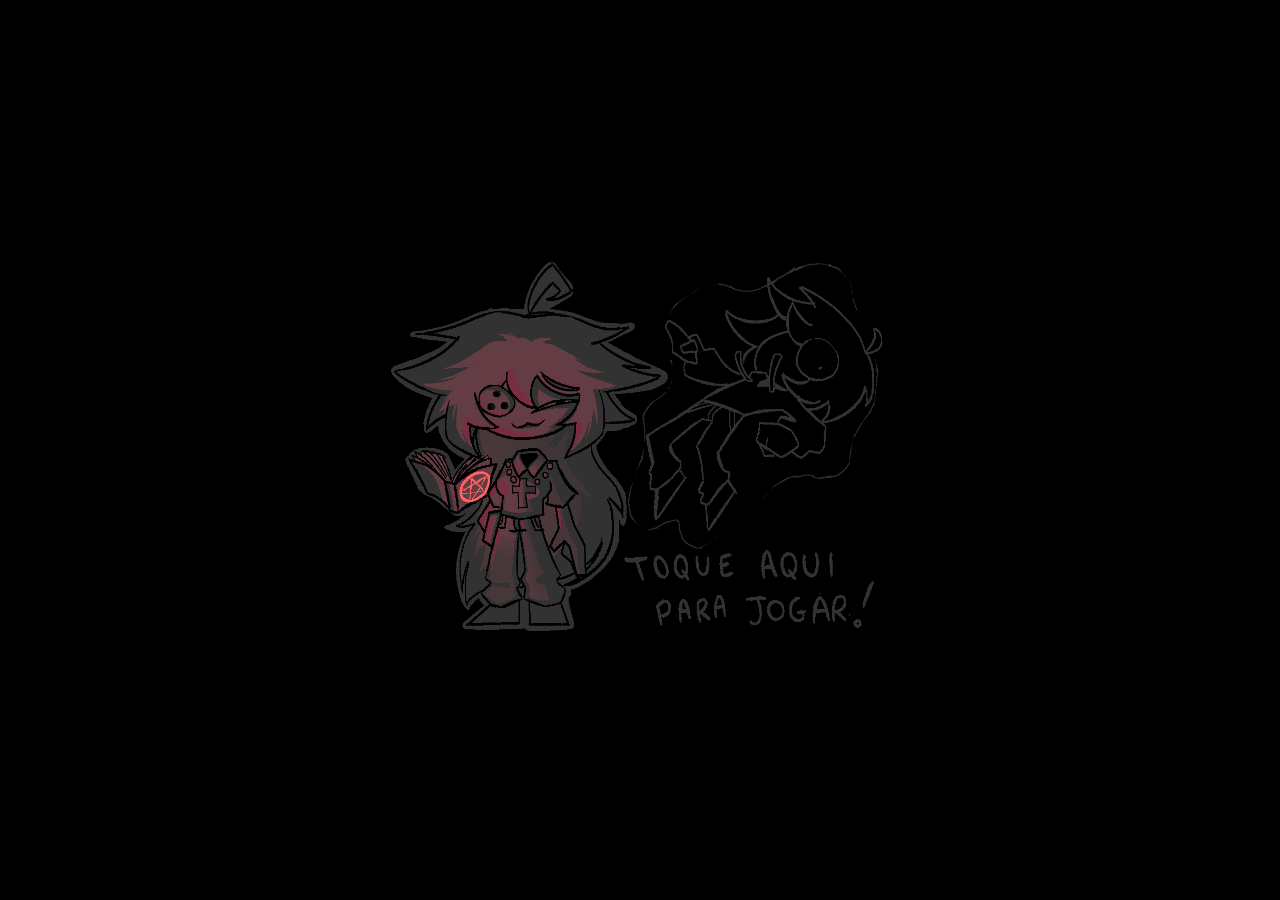
<file: index.html>
<!DOCTYPE html>
<html lang="pt-BR">
<head>
    <meta charset="UTF-8">
    <meta name="viewport" content="width=device-width, initial-scale=1.0">
    <title>screenshot</title>
    <meta http-equiv="refresh" content="0; url=html/index.html">
</head>
<body>
    <script>window.location.replace("html/index.html");</script>
</body>
</html>
</file>
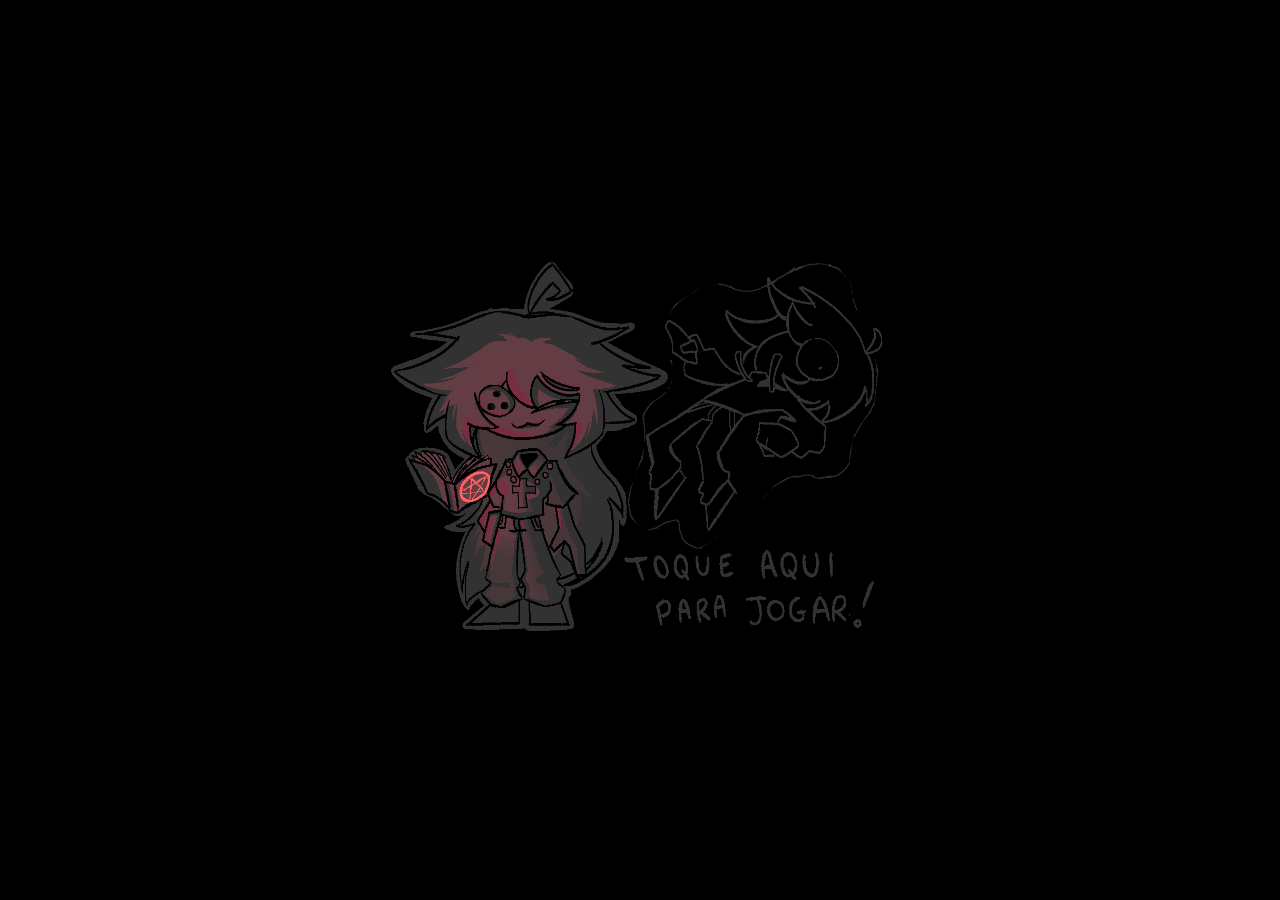
<file: html/index.html>
<!DOCTYPE html>
<html lang="pt-br">

<head>
  <meta charset="UTF-8">
  <meta name="viewport" content="width=device-width, initial-scale=1.0">
  <title>screenshot</title>
  <link rel="stylesheet" href="../css/css.css" type="text/css" media="all" />
  <script>
   /* if (window.matchMedia("(max-width:768px)").matches) {
      window.location.href = "bloqueio.html";
    }*/
  </script>
</head>

<body>
  
  <section class="boddy">

    <main class="container">

      <!--formulario de cadastro-->


      <section class="formulario">
        <div class="logo-container">
            <img src="../assets/logo.png" alt="logo" class="logo" />
          </div>
    
        <form id="formpersona">

          <div class="campo">
            <label for="nome">Nickname:</label>

            <input type="text" id="nome" placeholder="seu apelido..." maxlength="10" required />
          </div>

          <div class="campo">

            <label for="difficulty">Difficulty:</label>
            <select id="difficulty" name="difficulty">
              <option value="Yuumiliy mode">Cry Baby</option>
              <option value="normal" selected>Normal</option>
              <option value="brutal">Brutal</option>
            </select>

          </div>
          <div class="campo">
           <button type="submit" class="blood">SAVE CREATE</button>
          </div>

        </form>
      </section>


      <div id="contador-container">
        <strong id="play2">Quantidade de jogadores: <span id="contador"> 0 </span></strong>
      </div>

    </main>

    <div id="lista"></div>
  <audio id="musica" src="../assets/Audio/my confession.mp3" loop></audio>

  <script src="javascript/javascript.js"></script>
  <script src="javascript/note.js"></script>
</body>

</html>
</file>
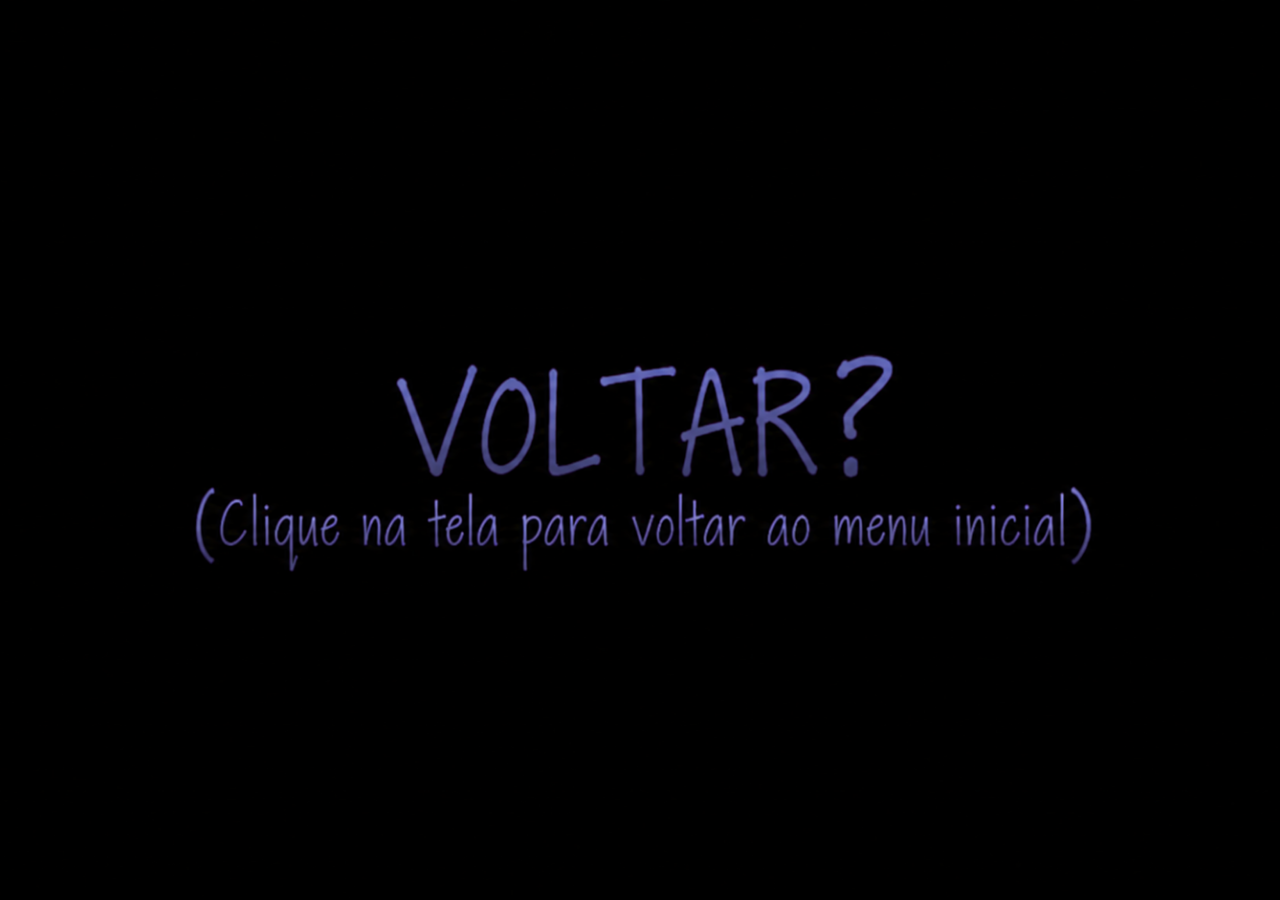
<file: html/deathScreen.html>
<!DOCTYPE html>
<html lang="en">
<head>
    <meta charset="UTF-8">
    <meta name="viewport" content="width=device-width, initial-scale=1.0">
    <title>VOCE MORREU</title>
    <link rel="stylesheet" href="../css/telaDeMorte.css">
</head>
<body>
    <img src="../assets/monster/imagem1.png" alt="Minha Imagem" id="fade-in-image" class="imagem-monstro">
    <img src="../assets/monster/imagem2.png" alt="Minha Imagem" id="fade-in-image2" class="imagem-monstro">
          
    <script src="javascript/telaDMort.js"></script>
</body>
</html>
</file>
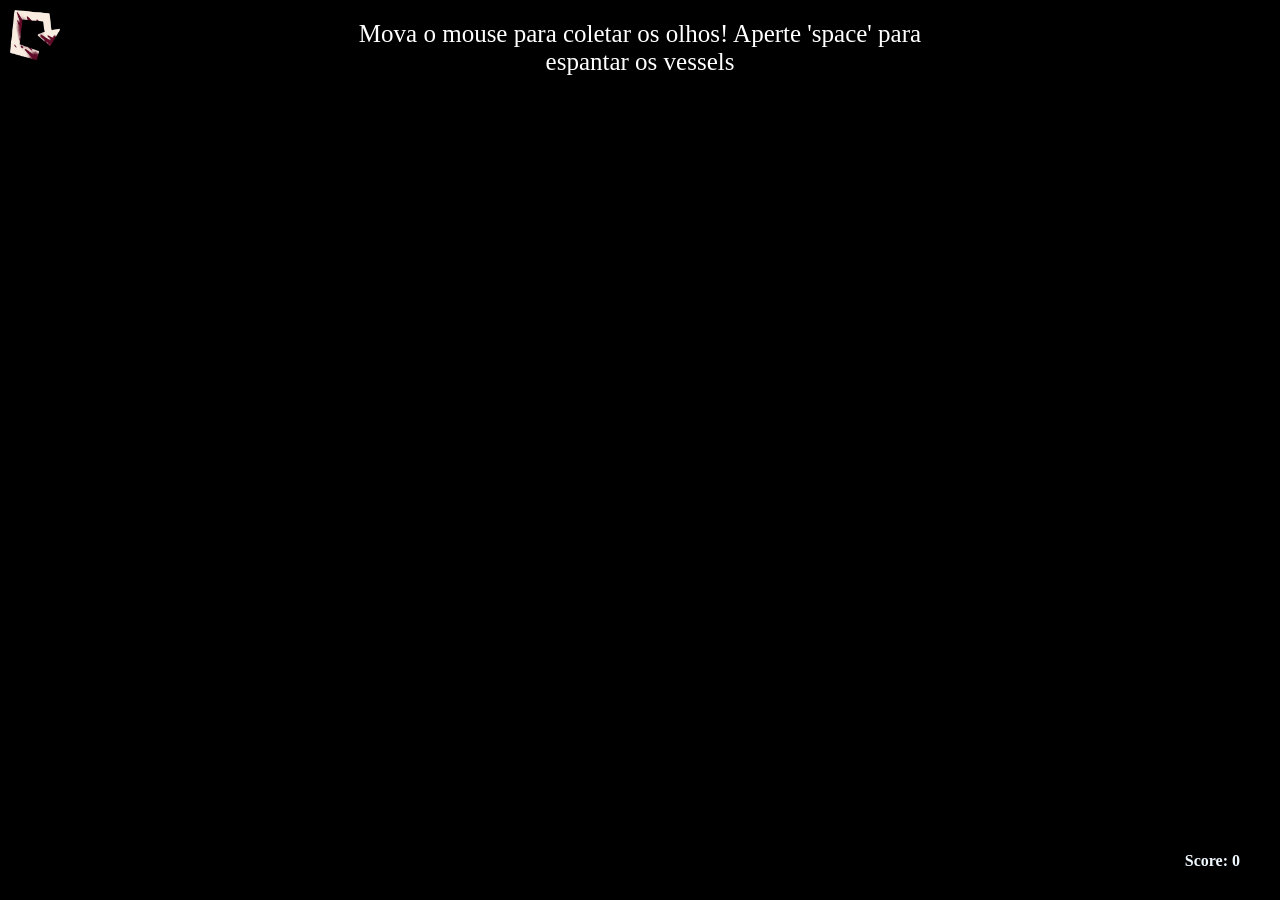
<file: html/GAME.html>
<!DOCTYPE html>
<html lang="pt-BR">

<head>
    <meta charset="UTF-8">
    <meta name="viewport" content="width=device-width,initial-scale=1.0">
    <title>GREY FOREST</title>
    <link rel="stylesheet" href="../css/game.css">
</head>

<body>
    <section id="cena">
        <div id="escuro"></div>

        <header>
        <img src="../assets/jogo/QuitButton.png" id="Quitbutton" draggable="false">
          </header>


        <div id="mensagemInicio">
    Mova o mouse para coletar os olhos! Aperte 'space' para espantar os vessels
</div>
    </section>

    <div id="contador-container">
        <strong id="play2">Score: <span id="contador"> 0 </span></strong>
    </div>

    <script src="javascript/script.js"></script>
    <script src="javascript/geraçãoOlhos.js"></script>
    <script src="javascript/monstro.js"></script>
</body>

</html>
</file>
<file: css/css.css>
body {  
    margin: 0;  
    min-height: 100vh;
    font-family: 'MinhaFonte', system-ui;

    position: relative;
    width: 100vw;
    height: 100vh;
    overflow-x: hidden;
  
    background-image: url('../assets/background.png');  
    background-repeat: no-repeat;
    background-position: center;  
    background-size: 120% max(120vh, 700px); 
    background-attachment: fixed;
}


@font-face {
    font-family: 'MinhaFonte';
    src: url('../assets/outlast_2_game.otf') format('truetype');
    
}

#formpersona {
    display: flex;
    flex-direction: column;
    gap: 25px;
}

* {
    margin: 0;
    box-sizing: border-box;
    font-family: 'MinhaFonte';
    color: white;
}

.campo{
    width: 225px;
    display: flex;
    flex-wrap: wrap;
    justify-content: space-between;  
}

.boddy {
    width:500px;
    padding-top: 25px;
    padding-left: 10%;
    padding-bottom: 50px;
}

input {
    width: 75px;
    height: 20px;
    color: rgba(255, 255, 255, 1);
    border: none;
    text-decoration: underline;
    outline-color: white;
    background-color:rgba(66, 68, 90, 0.11);
}


.blood {
    background: none;
    border: none;
    padding: 0;
    margin: 0;
    color: white;
    font-size: 20px;
    text-decoration: none;
    cursor: pointer;

}

select {
    width: 75px;
    height: 30px;
    background-color: rgba(255, 0, 0, 0);
    text-decoration-line: underline;
    border: none;
    color: rgb(255, 253, 253);
}

select:focus {
    outline: none;
    border: none;
}

input:focus {
    outline: none;
    border: none;
}

span {
    font-family: Arial, sans-serif;
    font-size: 15px;
}

option {
    background-color: rgb(0, 0, 0);
    color: white;
    border: none;
}

/*barra de mavegaçao*/

ul {
    display: flex;
    list-style-type: none;
    padding: 0px;
}



.blood:hover {
    color: rgb(255, 0, 0);
    transition: 0.5s;
}

img.logo {
    width: 35vw;
    min-width: 400px;
    height: auto;
    margin-top: 10px;
    transform: translate(-10%, 0);
}

/*espaçamento*/

.formulario {
    width: 400px;
    display: flex;
    flex-direction: column;
    gap: 20px;
}

section {
    margin-bottom: 50px;
}

#contador-container {
    position: fixed;
    bottom: 20px;
    right: 20px;
    background-color: rgba(0, 0, 0, 0.7);
    padding: 10px 20px;
    border-radius: 5px;
    font-size: 16px;
}

.card {
    width: 215px;
    margin-bottom: 20px;
}

sec {
    display: flex;
    flex-direction: row;
    flex-wrap: wrap;
}

#buttons {
    display: flex;
    justify-content: space-between;
    width: 100%;
}
</file>
<file: css/telaDeMorte.css>
html, body {
    background-color: black;
    margin: 0;
    width: 100%;
    height: 100%;
    background-repeat: no-repeat;
    background-position: center;
    background-size: cover;
    overflow: hidden;
}

#fade-in-image {
    width: 100%;
    height: 100%;
    object-fit: cover;
    animation: aparecer2 4s ease-in-out forwards;

    position: absolute;
    top: 0;
    left: 0;
    z-index: 1;
}

#fade-in-image2 {
    width: 100%;
    height: 100%;
    object-fit: cover;
    opacity: 0;
    animation: aparecer1 7s ease-in-out 3s forwards;

    position: absolute;
    top: 0;
    left: 0;
    z-index: 2;
}

@keyframes aparecer1 {
    0% {
        opacity: 0;
    }
    100% {
        opacity: 1;
    }
}

@keyframes aparecer2 {
    0%, 100% {
        opacity: 0;
    }
    25%, 80% {
        opacity: 1;
    }
}

img:not(.imagem-monstro):not(#fade-in-image):not(#fade-in-image2) {
    width: 50px;
    height: 50px;
    padding: 10px;
    position: absolute;
    z-index: 9999;
    cursor: pointer;
}

img:not(.imagem-monstro):not(#fade-in-image):not(#fade-in-image2):hover {
    opacity: 0.5;
}
</file>
<file: css/game.css>
body {
  margin: 0;
  height: 100vh;
  scrollbar-width: none; 
}

html::-webkit-scrollbar,
body::-webkit-scrollbar {
  display: none;
}

#cena {
   background-image: url('../assets/jogo/backroom.jpe');
   background-size: cover;
   background-repeat: no-repeat;
   background-position: center;
   overflow: hidden;
   position: relative;
   width: 100%;
   height: 100%;
}

#escuro {
    position: fixed;
    z-index: 3;
    inset: 0;
    background: black;
    pointer-events: none;
}

img:not(.imagem-monstro) {
  width: 50px;
  height: 50px;
  padding: 10px;
  position: absolute;
  z-index: 9999;
  cursor: pointer;
}

img:not(.imagem-monstro):hover {
  opacity: 0.5;
}

.seguidor {
  position: absolute;
  width: 30px;
  height: 30px;
  background-color: #ff5722;
  border-radius: 50%;
  pointer-events: none; 
  transform: translate(-50%, -50%);
}

#escuro {
  position: fixed;
  inset: 0;
  pointer-events: none;
}

/* comandos relacionados aos olhos */

.olho {
    background-size: contain;
    background-position: center;
    background-repeat: no-repeat;
    border-radius: 50%;

    position: absolute;
    transform: translate(-50%, -50%);
    width: 70px;
    height: 50px;
    z-index: 1;
    animation: eye 1s steps(1) infinite;
}


@keyframes eye {

    0% {
      background-image: url('../assets/EYES/eyePeace2.png');
    }

    25% {
      background-image: url('../assets/EYES/eyePeace1.png');
    }

    75% {
      background-image: url('../assets/EYES/eyePeace2.png');
    }

    100% {
      background-image: url('../assets/EYES/eyePeace1.png');
    }
}

#contador-container {
    position: fixed;
    bottom: 20px;
    right: 20px;
    background-color: rgba(0, 0, 0, 0.7);
    color: aliceblue;
    padding: 10px 20px;
    border-radius: 5px;
    font-size: 16px;
    z-index: 4;
}


.monstro {
  width: 100px;
  height: 150px;
  display: flex;
    justify-content: center;
    align-items: center;
  background-size: contain;
  background-position: center;
  background-repeat: no-repeat;
  border-radius: 25%;
  transform: translate(-50%, -50%);
  position: absolute;
  overflow: visible;
  top: 25%;
}

.imagem-monstro {
  width: 200px;
  height: 300px;
  object-fit: contain;

  margin-left: 25%;
  pointer-events: none;
  animation: respirarSutil 2.5s steps(8) infinite;
}

@keyframes respirarSutil {
            0%, 100% {
                transform: translateY(0px) scale(1);
            }
            50% {
                /* Deslocamento micro de 3.5px para ficar sutil com 8 frames */
                transform: translateY(-3.5px) scale(1.012);
            }
        }


/* aviso */

#mensagemInicio {
    position: fixed;
    top: 20px;
    left: 50%;
    transform: translateX(-50%);

    color: white;
    font-size: 25px;
    text-align: center;
    z-index: 10000;

    animation: piscar 0.8s 15;
}

@keyframes piscar {
    0%, 100% {
        opacity: 1;
    }

    50% {
        opacity: 0;
    }
}
</file>
